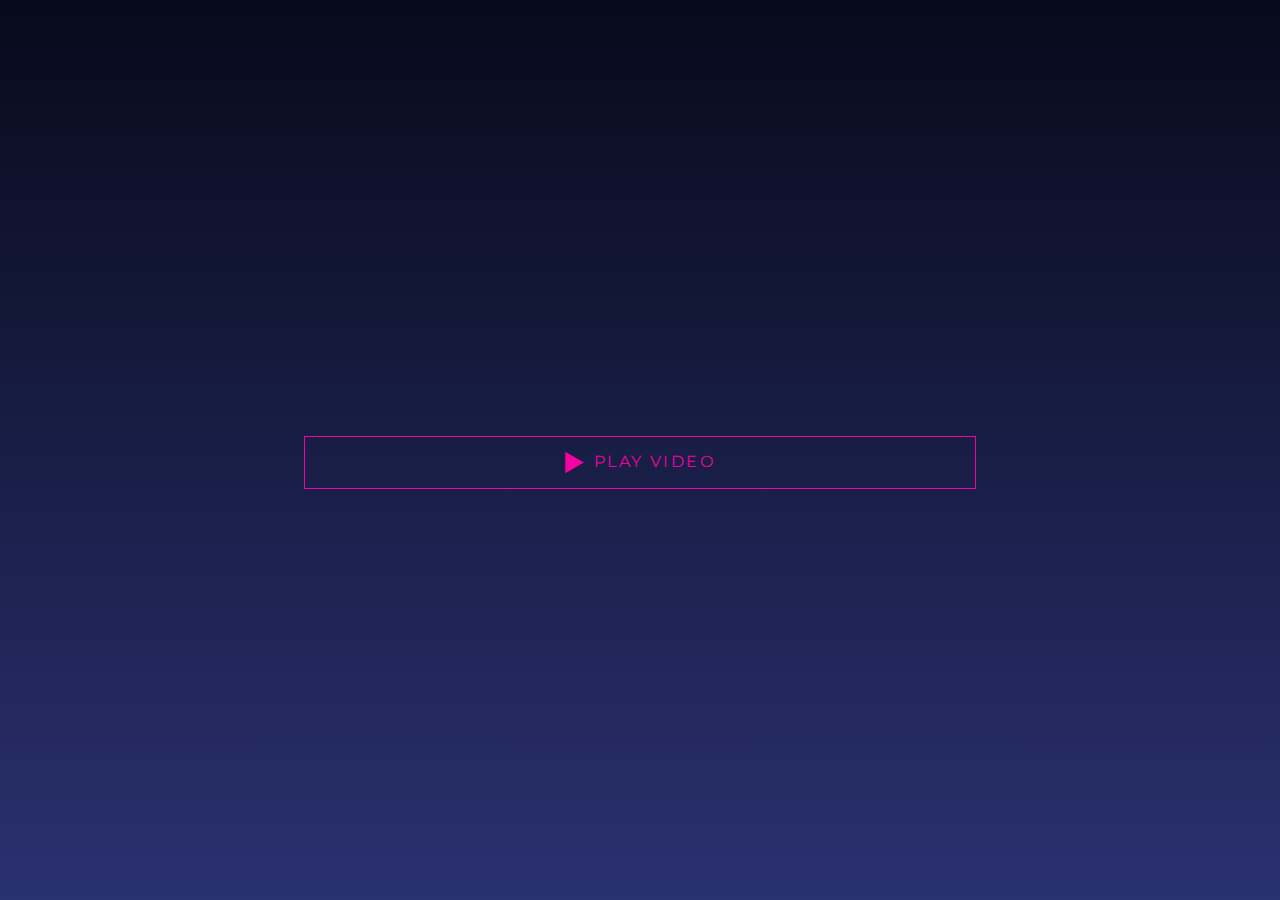
<file: button.html>
<!doctype html>
<html class="no-js" lang="">

<head>
  <meta charset="utf-8">
  <title></title>
  <link rel="preconnect" href="https://fonts.googleapis.com">
  <link rel="preconnect" href="https://fonts.gstatic.com" crossorigin>
  <link href="https://fonts.googleapis.com/css2?family=Montserrat&display=swap" rel="stylesheet">
  <meta name="description" content="">
  <meta name="viewport" content="width=device-width, initial-scale=1">

  <meta property="og:title" content="">
  <meta property="og:type" content="">
  <meta property="og:url" content="">
  <meta property="og:image" content="">

  <link rel="manifest" href="site.webmanifest">
  <link rel="apple-touch-icon" href="icon.png">
  <!-- Place favicon.ico in the root directory -->

  <link rel="stylesheet" href="css/normalize.css">
  <link rel="stylesheet" href="css/main.css">
  <link rel="stylesheet" href="css/style.css">
  <link rel="stylesheet" href="css/btn.css">

  <meta name="theme-color" content="#fafafa">
</head>


 <button class="main__btn">
   <span>
     <svg xmlns="http://www.w3.org/2000/svg" width="19" height="23" viewBox="0 0 19 23" fill="none">
      <path d="M19 11.5L0.25 22.3253L0.25 0.674683L19 11.5Z" fill="#F402A2"/>
     </svg>
   </span>
   PLAY VIDEO
 </button>

</html>
</file>
<file: css/main.css>
/*! HTML5 Boilerplate v8.0.0 | MIT License | https://html5boilerplate.com/ */

/* main.css 2.1.0 | MIT License | https://github.com/h5bp/main.css#readme */
/*
 * What follows is the result of much research on cross-browser styling.
 * Credit left inline and big thanks to Nicolas Gallagher, Jonathan Neal,
 * Kroc Camen, and the H5BP dev community and team.
 */

/* ==========================================================================
   Base styles: opinionated defaults
   ========================================================================== */

html {
  color: #222;
  font-size: 1em;
  line-height: 1.4;
}

/*
 * Remove text-shadow in selection highlight:
 * https://twitter.com/miketaylr/status/12228805301
 *
 * Vendor-prefixed and regular ::selection selectors cannot be combined:
 * https://stackoverflow.com/a/16982510/7133471
 *
 * Customize the background color to match your design.
 */

::-moz-selection {
  background: #b3d4fc;
  text-shadow: none;
}

::selection {
  background: #b3d4fc;
  text-shadow: none;
}

/*
 * A better looking default horizontal rule
 */

hr {
  display: block;
  height: 1px;
  border: 0;
  border-top: 1px solid #ccc;
  margin: 1em 0;
  padding: 0;
}

/*
 * Remove the gap between audio, canvas, iframes,
 * images, videos and the bottom of their containers:
 * https://github.com/h5bp/html5-boilerplate/issues/440
 */

audio,
canvas,
iframe,
img,
svg,
video {
  vertical-align: middle;
}

/*
 * Remove default fieldset styles.
 */

fieldset {
  border: 0;
  margin: 0;
  padding: 0;
}

/*
 * Allow only vertical resizing of textareas.
 */

textarea {
  resize: vertical;
}

/* ==========================================================================
   Author's custom styles
   ========================================================================== */

/* ==========================================================================
   Helper classes
   ========================================================================== */

/*
 * Hide visually and from screen readers
 */

.hidden,
[hidden] {
  display: none !important;
}

/*
 * Hide only visually, but have it available for screen readers:
 * https://snook.ca/archives/html_and_css/hiding-content-for-accessibility
 *
 * 1. For long content, line feeds are not interpreted as spaces and small width
 *    causes content to wrap 1 word per line:
 *    https://medium.com/@jessebeach/beware-smushed-off-screen-accessible-text-5952a4c2cbfe
 */

.sr-only {
  border: 0;
  clip: rect(0, 0, 0, 0);
  height: 1px;
  margin: -1px;
  overflow: hidden;
  padding: 0;
  position: absolute;
  white-space: nowrap;
  width: 1px;
  /* 1 */
}

/*
 * Extends the .sr-only class to allow the element
 * to be focusable when navigated to via the keyboard:
 * https://www.drupal.org/node/897638
 */

.sr-only.focusable:active,
.sr-only.focusable:focus {
  clip: auto;
  height: auto;
  margin: 0;
  overflow: visible;
  position: static;
  white-space: inherit;
  width: auto;
}

/*
 * Hide visually and from screen readers, but maintain layout
 */

.invisible {
  visibility: hidden;
}

/*
 * Clearfix: contain floats
 *
 * For modern browsers
 * 1. The space content is one way to avoid an Opera bug when the
 *    `contenteditable` attribute is included anywhere else in the document.
 *    Otherwise it causes space to appear at the top and bottom of elements
 *    that receive the `clearfix` class.
 * 2. The use of `table` rather than `block` is only necessary if using
 *    `:before` to contain the top-margins of child elements.
 */

.clearfix::before,
.clearfix::after {
  content: " ";
  display: table;
}

.clearfix::after {
  clear: both;
}

/* ==========================================================================
   EXAMPLE Media Queries for Responsive Design.
   These examples override the primary ('mobile first') styles.
   Modify as content requires.
   ========================================================================== */

@media only screen and (min-width: 35em) {
  /* Style adjustments for viewports that meet the condition */
}

@media print,
  (-webkit-min-device-pixel-ratio: 1.25),
  (min-resolution: 1.25dppx),
  (min-resolution: 120dpi) {
  /* Style adjustments for high resolution devices */
}

/* ==========================================================================
   Print styles.
   Inlined to avoid the additional HTTP request:
   https://www.phpied.com/delay-loading-your-print-css/
   ========================================================================== */

@media print {
  *,
  *::before,
  *::after {
    background: #fff !important;
    color: #000 !important;
    /* Black prints faster */
    box-shadow: none !important;
    text-shadow: none !important;
  }

  a,
  a:visited {
    text-decoration: underline;
  }

  a[href]::after {
    content: " (" attr(href) ")";
  }

  abbr[title]::after {
    content: " (" attr(title) ")";
  }

  /*
   * Don't show links that are fragment identifiers,
   * or use the `javascript:` pseudo protocol
   */
  a[href^="#"]::after,
  a[href^="javascript:"]::after {
    content: "";
  }

  pre {
    white-space: pre-wrap !important;
  }

  pre,
  blockquote {
    border: 1px solid #999;
    page-break-inside: avoid;
  }

  /*
   * Printing Tables:
   * https://web.archive.org/web/20180815150934/http://css-discuss.incutio.com/wiki/Printing_Tables
   */
  thead {
    display: table-header-group;
  }

  tr,
  img {
    page-break-inside: avoid;
  }

  p,
  h2,
  h3 {
    orphans: 3;
    widows: 3;
  }

  h2,
  h3 {
    page-break-after: avoid;
  }
}
</file>
<file: css/style.css>
@font-face {
  font-family: Montserrat, sans-serif;
  font-style: normal;
  font-weight: 700;
  /*src: url("../fonts/Corporate-A-Bold.woff2") format("woff2"),*/
  /*url("../fonts/Corporate-A-Bold .woff") format("woff");*/
}

html{
  box-sizing: border-box;
}



*,
*::after,
*::before{
  box-sizing: inherit ;
}

body{
  font-family: 'Montserrat', sans-serif;
  font-size: 16px;
  line-height: 120%;
  font-weight: 400;
  color: #fff;
  background: linear-gradient(180deg, #070A1B 0%, #2A3170 100%);
}


.img__container{
  display: inline-block;
  overflow: hidden;
}

.img__container img {
  transition: 1s;
  display: block;

}
.img__container img:hover {
  transform: scale(1.2);
}

a{
  text-decoration: none;
  color: inherit;
}


.section__title, .design__cell-text, .design__img, .premier__text, .premier__img, .concept__title, .concept__text, .concept__img, .footer__link, .design-slider-item, .design__box-text, .design-box__column, .design-end, .video {
  opacity: 0;
  transform: translateY(50px);
}

.container{
  max-width: 1240px;
  padding: 0 20px;
  margin: 0 auto;
}

.header {
background: #070A1B;
}

.header__top{
  display: flex;
  justify-content: space-between;
  align-items: center;
  height: 100px;
}

.list{
  display: flex;
  align-items: center;
  gap: 30px;
  justify-content: center;
}

button{
  background-color: transparent;
  border: none;
  padding: 0;
  cursor: pointer;
}

.list__link{
  width: 40px;
  height: 40px;
  display: flex;
  justify-content: center;
  align-items: center;
  border-radius: 50%;
  transition: 0.2s;
}

.list__link:hover {
  background-color: #C1A1D2;
}

.header{
  background-color: #070A1B;
}

.header__content{
  background-image: url(../img/headerimg.png);
  min-height: calc(100vh - 100px);
  background-repeat: no-repeat;
  background-position: center;
  background-size: cover;
  display: flex;
  flex-direction: column;
  align-items: center;
  justify-content: flex-end;
  position: relative;
}

.header__content::before{
  content: "";
  background-image: url("../img/logo 1.svg");
  width: 50px;
  height: 50px;
  position:absolute ;
  left: 50%;
  transform: translateX(-50%);
  bottom: -25px;
}

.title{
  font-family: Montserrat, sans-serif;
  margin-bottom: 5px;
  font-size: 72px;
  font-weight: 700;
  line-height: 120%;
  text-shadow: 0px 4px 4px rgba(0, 0, 0, 0.25);
}

.title-descr{
  text-shadow: 0px 4px 4px rgba(0, 0, 0, 0.25);
  font-size: 24px;
  margin-bottom: 50px;
}

.logo{
  padding-left: 170px;
}

.footer{
  background: #070A1B;
}

.footer__inner{
  display: flex;
  justify-content: space-between;
  align-items: center;
  height: 300px;
}



.concept{
  padding-top: 150px;
  margin-bottom: 150px;
}

.concept__inner{
  max-width: 900px;
  margin-left: auto;
}

.section__title{
  margin-bottom: 25px;
  text-transform: uppercase;
  color: #F402A2;
  font-size: 18px;
  font-family: Montserrat, sans-serif;
}

.concept__text{
  font-size: 24px;
  margin-bottom: 25px;
  line-height: 120%;
}



.premier{
  margin-bottom: 150px;

}

.premier__column .section__title{
  margin-top: 0;

}

.premier__inner{
  display: flex;
  gap: 60px;
  align-items: flex-start;
  justify-content: center;
}

.premier__img-right{
  margin-top: 10px;
}



.premier__text {
  margin-top: 10px;
}

.video {
  display: flex;
  align-items: center;
  justify-content: center;
  flex-direction: column;
}

.video__png{
  padding: 15px;
  display: flex;
  justify-content: center;
  align-items: center;
}



.design{
  margin-top: 100px;
}

.design__interior{
  display: grid;
  grid-template-columns: 255px 255px auto 330px;
  grid-template-rows: auto auto;
  gap: 14px 44px;
  margin-bottom: 100px;
}
.design__cell-one{
  grid-row: 1/3;
}

.design__cell-two{
  grid-row-end: -1;
  display: flex;
  align-items: flex-end;
}

.design__cell-three{
  grid-column-end: -1;
  grid-row-end: -1;
  display: flex;
  align-items: flex-end;

}

.design__interior .section__title{
  margin-top: 0;
}

.design__cell-text{
  font-size: 16px;
  margin-bottom: 15px;
  font-family: Roboto Condensed, serif;
}

.design-slider-item{
   margin:0 30px
}

.slick-track{
  margin-left: 30px;
}

.design-slider{
  padding-bottom: 25px;
}

.design__box{
  max-width: 590px;
  padding: 0 110px;
  margin: 150px auto;
  display: flex;
  justify-content: center;
  gap: 60px;
}

.design__box-text{
  width: 300px;
}

.design-box__column{
  display: flex;
  flex-direction: column;
  gap: 20px;
}

.design-end{
  max-width: 100%;
  display: block;
  object-fit: cover;
}

.main__btn{
  display: flex;
  align-items: center;
  border: 1px solid #F402A2;
  background-color: transparent;
  font-family: Montserrat, sans-serif;
  color: #F402A2;
  gap: 10px;
  padding: 20px 254px;
  text-transform: uppercase;
  font-size: 1rem;
  letter-spacing: .15rem;
  transition: all .3s;
  position: relative;
  overflow: hidden;
  z-index: 1;
  margin-top: 25px;
}

.main__btn:after {
  content: '';
  position: absolute;
  bottom: 0;
  left: 0;
  width: 100%;
  height: 100%;
  background-color: transparent;
  border-radius: 10rem;
  z-index: -2;

}
.main__btn:before {
  content: '';
  position: absolute;
  bottom: 0;
  left: 0;
  width: 0%;
  height: 100%;
  background-color: #F402A2;
  transition: all .6s;
  z-index: -1;
}

.play__btn {
  border: 1px solid #F402A2;
  background-color: transparent;
  font-family: Montserrat, sans-serif;
  color: #F402A2;
  display: flex;
  padding: 20px 528px;
  text-transform: uppercase;
  font-size: 1rem;
  letter-spacing: .15rem;
  transition: all .3s;
  position: relative;
  overflow: hidden;
  z-index: 1;
  margin-top: 25px;
  gap: 10px;
}

.main__btn:hover {
  color: #fff;
}

.main__btn:hover:before {
  width: 100%;
}

.design-slider{
  padding-bottom: 80px;
}

.arrow__container{
  display: flex;
  align-items: center;
  justify-content: center;
  gap: 50px;
}

.arrow{
  width: 50px;
  height: 50px;
  cursor: pointer;
  position: absolute;
  z-index: 10;
  left: 50%;
  bottom: 0;
}

.arrow-left{
  transform: translateX(-80px);
}

.arrow-right{
  transform: translateX(80px);
}



.footer{

}


.footer__logo{
  padding-right: 50px;
}
</file>
<file: css/btn.css>
body{
  background: linear-gradient(180deg, #070A1B 0%, #2A3170 100%);
  height: 100vh;
  display: flex;
  align-items: center;
  justify-content: center;
}

.main__btn{
  border: 1px solid #F402A2;
  display: flex;
  align-items: center;
  gap: 10px;
  background-color: transparent;
  font-family: Montserrat, sans-serif;
  color: #F402A2;
  padding: 14px 260px;
  text-transform: uppercase;
  font-size: 1rem;
  letter-spacing: .15rem;
  transition: all .3s;
  position: relative;
  overflow: hidden;
  z-index: 1;
}

.main__btn:after {
    content: '';
    position: absolute;
    bottom: 0;
    left: 0;
    width: 100%;
    height: 100%;
    background-color: transparent;
    border-radius: 10rem;
    z-index: -2;

}
.main__btn:before {
    content: '';
    position: absolute;
    bottom: 0;
    left: 0;
    width: 0%;
    height: 100%;
    background-color: #F402A2;
    transition: all .6s;
    z-index: -1;
}

.main__btn:hover {
  color: #fff;
}

.main__btn:hover:before {
  width: 100%;
}
</file>
